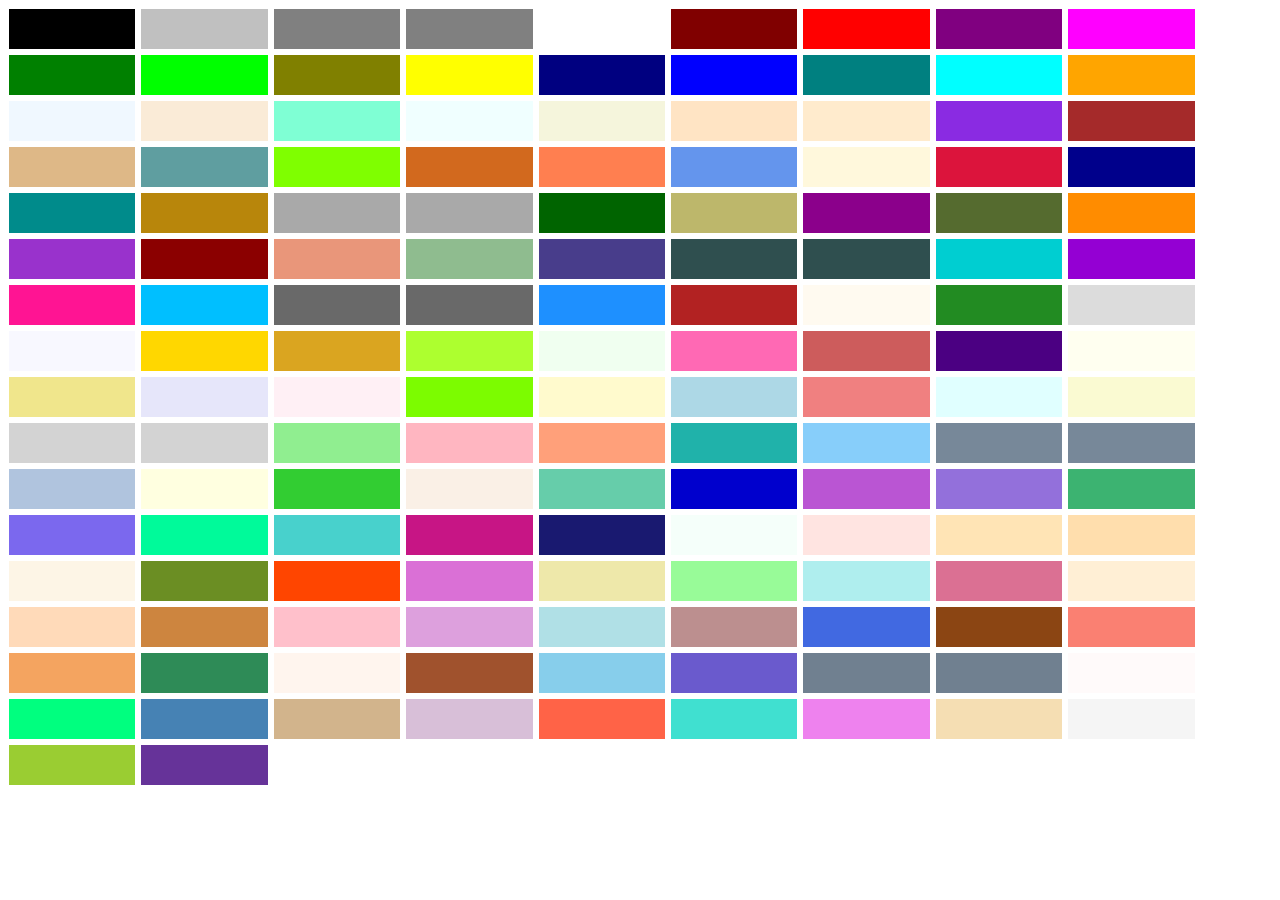
<file: websrc/index2.html>
<html>

<head>
    <link rel="stylesheet" type="text/css" href="index2.css"></link>

</head>

<body>
    <div>
        <div>
            <div class="black box"></div>
            <div class="silver box"></div>
            <div class="gray box"></div>
            <div class="grey box"></div>
            <div class="white box"></div>
            <div class="maroon box"></div>
            <div class="red box"></div>
            <div class="purple box"></div>
            <div class="fuchsia box"></div>
            <div class="green box"></div>
            <div class="lime box"></div>
            <div class="olive box"></div>
            <div class="yellow box"></div>
            <div class="navy box"></div>
            <div class="blue box"></div>
            <div class="teal box"></div>
            <div class="aqua box"></div>
            <div class="orange box"></div>
            <div class="aliceblue box"></div>
            <div class="antiquewhite box"></div>
            <div class="aquamarine box"></div>
            <div class="azure box"></div>
            <div class="beige box"></div>
            <div class="bisque box"></div>
            <div class="blanchedalmond box"></div>
            <div class="blueviolet box"></div>
            <div class="brown box"></div>
            <div class="burlywood box"></div>
            <div class="cadetblue box"></div>
            <div class="chartreuse box"></div>
            <div class="chocolate box"></div>
            <div class="coral box"></div>
            <div class="cornflowerblue box"></div>
            <div class="cornsilk box"></div>
            <div class="crimson box"></div>
            <div class="darkblue box"></div>
            <div class="darkcyan box"></div>
            <div class="darkgoldenrod box"></div>
            <div class="darkgray box"></div>
            <div class="darkgrey box"></div>
            <div class="darkgreen box"></div>
            <div class="darkkhaki box"></div>
            <div class="darkmagenta box"></div>
            <div class="darkolivegreen box"></div>
            <div class="darkorange box"></div>
            <div class="darkorchid box"></div>
            <div class="darkred box"></div>
            <div class="darksalmon box"></div>
            <div class="darkseagreen box"></div>
            <div class="darkslateblue box"></div>
            <div class="darkslategray box"></div>
            <div class="darkslategrey box"></div>
            <div class="darkturquoise box"></div>
            <div class="darkviolet box"></div>
            <div class="deeppink box"></div>
            <div class="deepskyblue box"></div>
            <div class="dimgray box"></div>
            <div class="dimgrey box"></div>
            <div class="dodgerblue box"></div>
            <div class="firebrick box"></div>
            <div class="floralwhite box"></div>
            <div class="forestgreen box"></div>
            <div class="gainsboro box"></div>
            <div class="ghostwhite box"></div>
            <div class="gold box"></div>
            <div class="goldenrod box"></div>
            <div class="greenyellow box"></div>
            <div class="honeydew box"></div>
            <div class="hotpink box"></div>
            <div class="indianred box"></div>
            <div class="indigo box"></div>
            <div class="ivory box"></div>
            <div class="khaki box"></div>
            <div class="lavender box"></div>
            <div class="lavenderblush box"></div>
            <div class="lawngreen box"></div>
            <div class="lemonchiffon box"></div>
            <div class="lightblue box"></div>
            <div class="lightcoral box"></div>
            <div class="lightcyan box"></div>
            <div class="lightgoldenrodyellow box"></div>
            <div class="lightgray box"></div>
            <div class="lightgrey box"></div>
            <div class="lightgreen box"></div>
            <div class="lightpink box"></div>
            <div class="lightsalmon box"></div>
            <div class="lightseagreen box"></div>
            <div class="lightskyblue box"></div>
            <div class="lightslategray box"></div>
            <div class="lightslategrey box"></div>
            <div class="lightsteelblue box"></div>
            <div class="lightyellow box"></div>
            <div class="limegreen box"></div>
            <div class="linen box"></div>
            <div class="mediumaquamarine box"></div>
            <div class="mediumblue box"></div>
            <div class="mediumorchid box"></div>
            <div class="mediumpurple box"></div>
            <div class="mediumseagreen box"></div>
            <div class="mediumslateblue box"></div>
            <div class="mediumspringgreen box"></div>
            <div class="mediumturquoise box"></div>
            <div class="mediumvioletred box"></div>
            <div class="midnightblue box"></div>
            <div class="mintcream box"></div>
            <div class="mistyrose box"></div>
            <div class="moccasin box"></div>
            <div class="navajowhite box"></div>
            <div class="oldlace box"></div>
            <div class="olivedrab box"></div>
            <div class="orangered box"></div>
            <div class="orchid box"></div>
            <div class="palegoldenrod box"></div>
            <div class="palegreen box"></div>
            <div class="paleturquoise box"></div>
            <div class="palevioletred box"></div>
            <div class="papayawhip box"></div>
            <div class="peachpuff box"></div>
            <div class="peru box"></div>
            <div class="pink box"></div>
            <div class="plum box"></div>
            <div class="powderblue box"></div>
            <div class="rosybrown box"></div>
            <div class="royalblue box"></div>
            <div class="saddlebrown box"></div>
            <div class="salmon box"></div>
            <div class="sandybrown box"></div>
            <div class="seagreen box"></div>
            <div class="seashell box"></div>
            <div class="sienna box"></div>
            <div class="skyblue box"></div>
            <div class="slateblue box"></div>
            <div class="slategray box"></div>
            <div class="slategrey box"></div>
            <div class="snow box"></div>
            <div class="springgreen box"></div>
            <div class="steelblue box"></div>
            <div class="tan box"></div>
            <div class="thistle box"></div>
            <div class="tomato box"></div>
            <div class="turquoise box"></div>
            <div class="violet box"></div>
            <div class="wheat box"></div>
            <div class="whitesmoke box"></div>
            <div class="yellowgreen box"></div>
            <div class="rebeccapurple box"></div>
        </div>
    </div>
</body>

</html>
</file>
<file: websrc/index2.css>
.box {
  display: inline-block;
  margin-right: 1px;
  margin-bottom: 1px;
  margin-left: 1px;
  margin-top: 1px;
  height: 30px;
  width: 10%;
  border-color: black;
  border-left-width: 2px;
  border-right-width: 2px;
  border-top-width: 2px;
  padding-top: -5px;
  padding-bottom: 10px;
}

.black {
  background-color: black;
}

.silver {
  background-color: silver;
}

.gray {
  background-color: gray;
}

.grey {
  background-color: grey;
}

.white {
  background-color: white;
}

.maroon {
  background-color: maroon;
}

.red {
  background-color: red;
}

.purple {
  background-color: purple;
}

.fuchsia {
  background-color: fuchsia;
}

.green {
  background-color: green;
}

.lime {
  background-color: lime;
}

.olive {
  background-color: olive;
}

.yellow {
  background-color: yellow;
}

.navy {
  background-color: navy;
}

.blue {
  background-color: blue;
}

.teal {
  background-color: teal;
}

.aqua {
  background-color: aqua;
}

.orange {
  background-color: orange;
}

.aliceblue {
  background-color: aliceblue;
}

.antiquewhite {
  background-color: antiquewhite;
}

.aquamarine {
  background-color: aquamarine;
}

.azure {
  background-color: azure;
}

.beige {
  background-color: beige;
}

.bisque {
  background-color: bisque;
}

.blanchedalmond {
  background-color: blanchedalmond;
}

.blueviolet {
  background-color: blueviolet;
}

.brown {
  background-color: brown;
}

.burlywood {
  background-color: burlywood;
}

.cadetblue {
  background-color: cadetblue;
}

.chartreuse {
  background-color: chartreuse;
}

.chocolate {
  background-color: chocolate;
}

.coral {
  background-color: coral;
}

.cornflowerblue {
  background-color: cornflowerblue;
}

.cornsilk {
  background-color: cornsilk;
}

.crimson {
  background-color: crimson;
}

.darkblue {
  background-color: darkblue;
}

.darkcyan {
  background-color: darkcyan;
}

.darkgoldenrod {
  background-color: darkgoldenrod;
}

.darkgray {
  background-color: darkgray;
}

.darkgrey {
  background-color: darkgrey;
}

.darkgreen {
  background-color: darkgreen;
}

.darkkhaki {
  background-color: darkkhaki;
}

.darkmagenta {
  background-color: darkmagenta;
}

.darkolivegreen {
  background-color: darkolivegreen;
}

.darkorange {
  background-color: darkorange;
}

.darkorchid {
  background-color: darkorchid;
}

.darkred {
  background-color: darkred;
}

.darksalmon {
  background-color: darksalmon;
}

.darkseagreen {
  background-color: darkseagreen;
}

.darkslateblue {
  background-color: darkslateblue;
}

.darkslategray {
  background-color: darkslategray;
}

.darkslategrey {
  background-color: darkslategrey;
}

.darkturquoise {
  background-color: darkturquoise;
}

.darkviolet {
  background-color: darkviolet;
}

.deeppink {
  background-color: deeppink;
}

.deepskyblue {
  background-color: deepskyblue;
}

.dimgray {
  background-color: dimgray;
}

.dimgrey {
  background-color: dimgrey;
}

.dodgerblue {
  background-color: dodgerblue;
}

.firebrick {
  background-color: firebrick;
}

.floralwhite {
  background-color: floralwhite;
}

.forestgreen {
  background-color: forestgreen;
}

.gainsboro {
  background-color: gainsboro;
}

.ghostwhite {
  background-color: ghostwhite;
}

.gold {
  background-color: gold;
}

.goldenrod {
  background-color: goldenrod;
}

.greenyellow {
  background-color: greenyellow;
}

.honeydew {
  background-color: honeydew;
}

.hotpink {
  background-color: hotpink;
}

.indianred {
  background-color: indianred;
}

.indigo {
  background-color: indigo;
}

.ivory {
  background-color: ivory;
}

.khaki {
  background-color: khaki;
}

.lavender {
  background-color: lavender;
}

.lavenderblush {
  background-color: lavenderblush;
}

.lawngreen {
  background-color: lawngreen;
}

.lemonchiffon {
  background-color: lemonchiffon;
}

.lightblue {
  background-color: lightblue;
}

.lightcoral {
  background-color: lightcoral;
}

.lightcyan {
  background-color: lightcyan;
}

.lightgoldenrodyellow {
  background-color: lightgoldenrodyellow;
}

.lightgray {
  background-color: lightgray;
}

.lightgrey {
  background-color: lightgrey;
}

.lightgreen {
  background-color: lightgreen;
}

.lightpink {
  background-color: lightpink;
}

.lightsalmon {
  background-color: lightsalmon;
}

.lightseagreen {
  background-color: lightseagreen;
}

.lightskyblue {
  background-color: lightskyblue;
}

.lightslategray {
  background-color: lightslategray;
}

.lightslategrey {
  background-color: lightslategrey;
}

.lightsteelblue {
  background-color: lightsteelblue;
}

.lightyellow {
  background-color: lightyellow;
}

.limegreen {
  background-color: limegreen;
}

.linen {
  background-color: linen;
}

.mediumaquamarine {
  background-color: mediumaquamarine;
}

.mediumblue {
  background-color: mediumblue;
}

.mediumorchid {
  background-color: mediumorchid;
}

.mediumpurple {
  background-color: mediumpurple;
}

.mediumseagreen {
  background-color: mediumseagreen;
}

.mediumslateblue {
  background-color: mediumslateblue;
}

.mediumspringgreen {
  background-color: mediumspringgreen;
}

.mediumturquoise {
  background-color: mediumturquoise;
}

.mediumvioletred {
  background-color: mediumvioletred;
}

.midnightblue {
  background-color: midnightblue;
}

.mintcream {
  background-color: mintcream;
}

.mistyrose {
  background-color: mistyrose;
}

.moccasin {
  background-color: moccasin;
}

.navajowhite {
  background-color: navajowhite;
}

.oldlace {
  background-color: oldlace;
}

.olivedrab {
  background-color: olivedrab;
}

.orangered {
  background-color: orangered;
}

.orchid {
  background-color: orchid;
}

.palegoldenrod {
  background-color: palegoldenrod;
}

.palegreen {
  background-color: palegreen;
}

.paleturquoise {
  background-color: paleturquoise;
}

.palevioletred {
  background-color: palevioletred;
}

.papayawhip {
  background-color: papayawhip;
}

.peachpuff {
  background-color: peachpuff;
}

.peru {
  background-color: peru;
}

.pink {
  background-color: pink;
}

.plum {
  background-color: plum;
}

.powderblue {
  background-color: powderblue;
}

.rosybrown {
  background-color: rosybrown;
}

.royalblue {
  background-color: royalblue;
}

.saddlebrown {
  background-color: saddlebrown;
}

.salmon {
  background-color: salmon;
}

.sandybrown {
  background-color: sandybrown;
}

.seagreen {
  background-color: seagreen;
}

.seashell {
  background-color: seashell;
}

.sienna {
  background-color: sienna;
}

.skyblue {
  background-color: skyblue;
}

.slateblue {
  background-color: slateblue;
}

.slategray {
  background-color: slategray;
}

.slategrey {
  background-color: slategrey;
}

.snow {
  background-color: snow;
}

.springgreen {
  background-color: springgreen;
}

.steelblue {
  background-color: steelblue;
}

.tan {
  background-color: tan;
}

.thistle {
  background-color: thistle;
}

.tomato {
  background-color: tomato;
}

.turquoise {
  background-color: turquoise;
}

.violet {
  background-color: violet;
}

.wheat {
  background-color: wheat;
}

.whitesmoke {
  background-color: whitesmoke;
}

.yellowgreen {
  background-color: yellowgreen;
}

.rebeccapurple {
  background-color: rebeccapurple;
}
</file>
